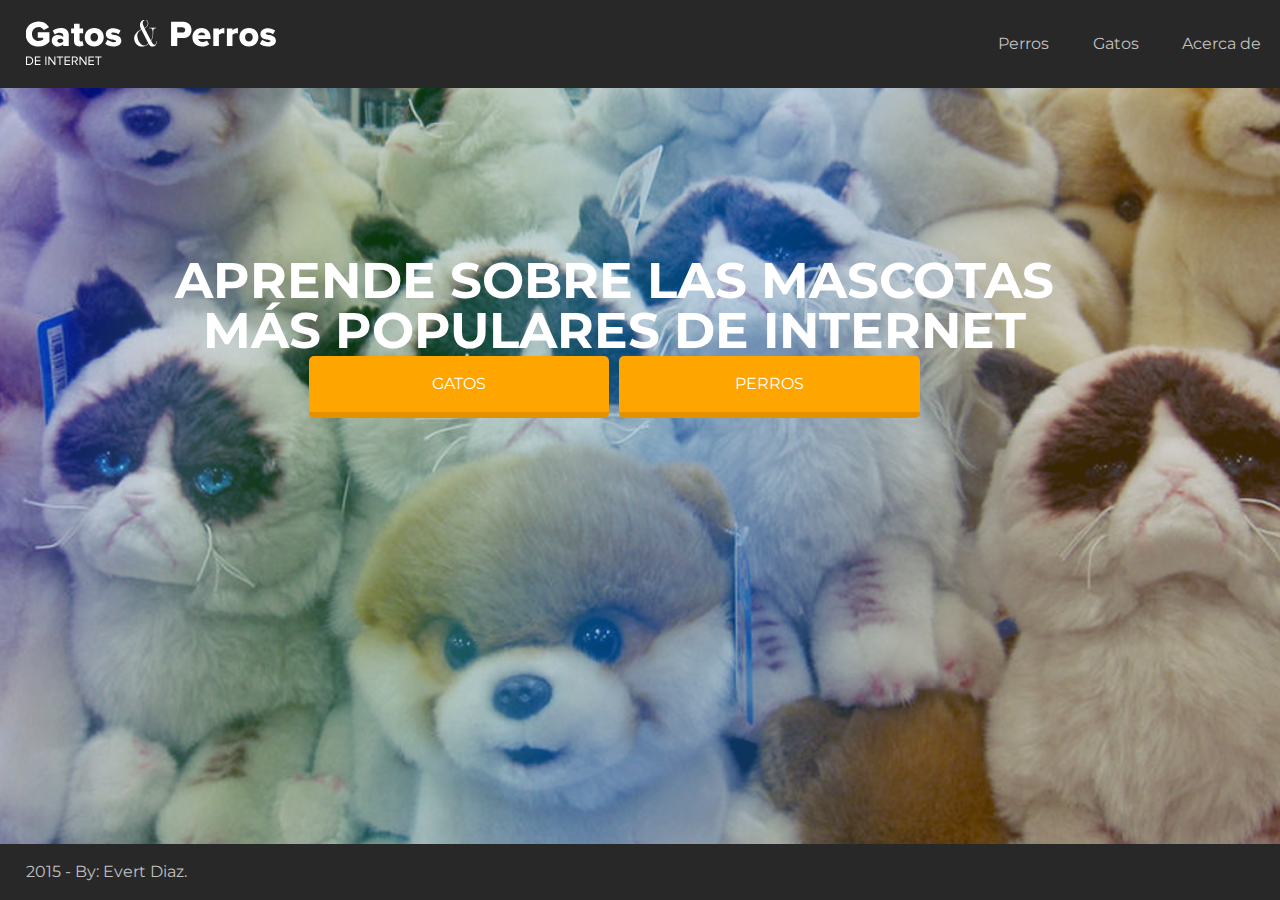
<file: index.html>
<!DOCTYPE html>
<html>
	<head>
		<title> Iniciando Frontend</title>
		<meta charset="UTF-8"/>
		<link rel="stylesheet" type="text/css" href="style.css">
		<link href='https://fonts.googleapis.com/css?family=Montserrat' rel='stylesheet' type='text/css'>
	</head>
	<body>
		<header>
			<div class="containter">
				<nav class="row between middle">
					<div class="col-4" style="margin-left:2%;">
						<!-- Don't DO THAT!-->
						<a href="index.html">
							<img src="assets/logo.svg" alt="logo"/>		
						</a>
					</div>
					<div class="col-3">
						<ul class="row around">
							<li class="col">
								<a href="perros.html" class="layout_a">Perros</a>
							</li>
							<li class="col">
								<a href="gatos.html" class="layout_a">Gatos</a>
							</li>
							<li class="col">
								<a href="acerca.html" class="layout_a">Acerca de</a>
							</li>
						</ul>
					</div>
				</nav>
			</div>			
		</header>
		<section class="cuerpo full-height">
			<div class="row center container">
				<h1 class="col-10">APRENDE SOBRE LAS MASCOTAS MÁS POPULARES DE INTERNET</h1>
				<div class="col-3 boton">
					<a href="gatos.html">Gatos</a>
				</div>
				<div class="col-3 boton">
					<a href="perros.html">Perros</a>
				</div>
			</div>
		</section>
		<footer>
			<div class="container">
				<div class="row">
					<div class="col-12">
						<a class="layout_a" href="http://www.facebook.com/evertdz" target="_blank">2015 - By: Evert Diaz.</a>		
					</div>
				</div>
			</div>
		</footer>
	</body>
</html>
</file>
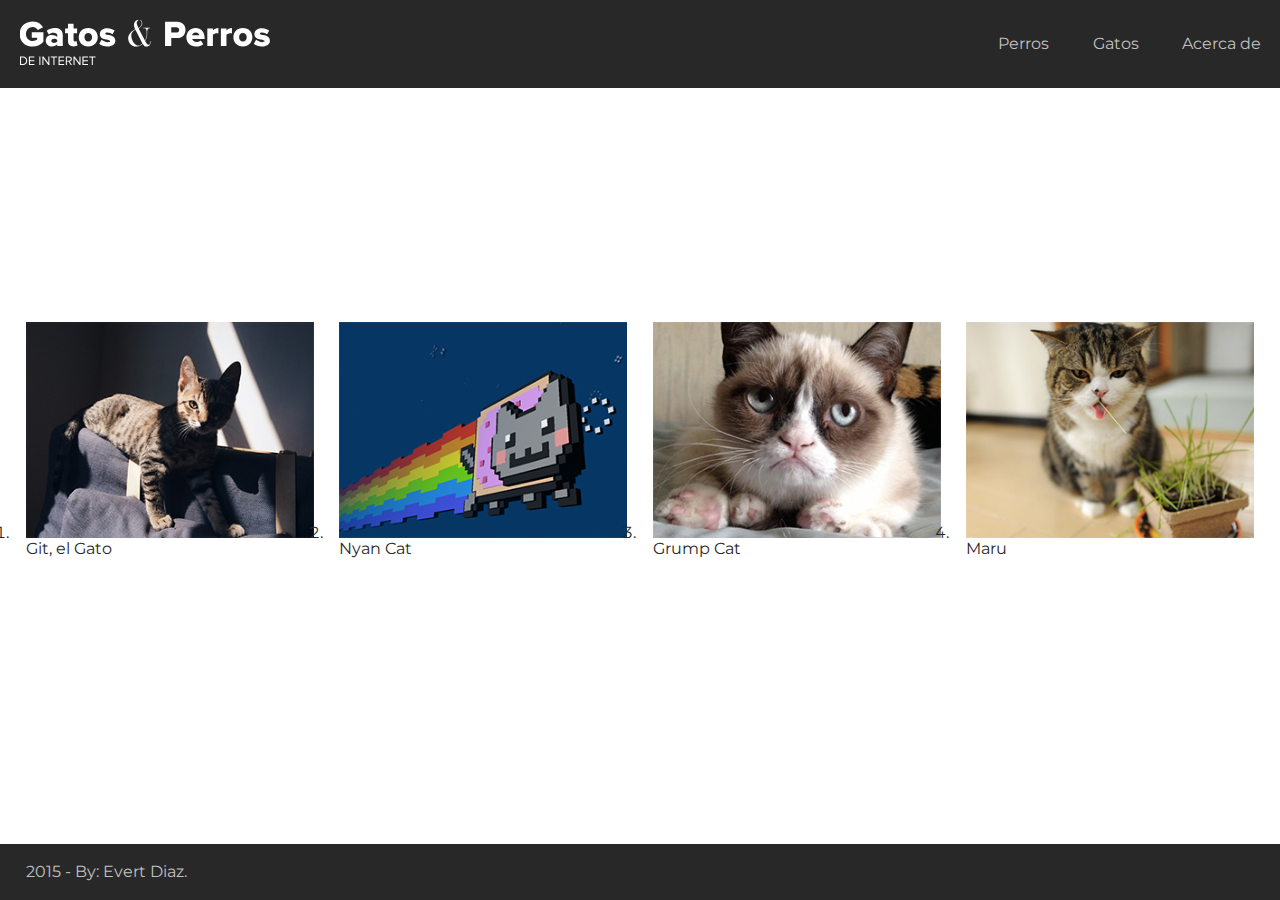
<file: gatos.html>
<!DOCTYPE html>
<html>
	<head>
		<title>Perros!</title>
		<meta charset="UTF-8">
		<link rel="stylesheet" type="text/css" href="style.css">
		<link href='https://fonts.googleapis.com/css?family=Montserrat' rel='stylesheet' type='text/css'>
	</head>
	<body>
		<header>
			<div class="containter">
				<nav class="row between middle">
					<div class="col-4" style="margin-left:20px;">
						<!-- Don't DO THAT!-->
						<a href="index.html">
							<img src="assets/logo.svg" alt="logo"/>		
						</a>
					</div>
					<div class="col-3">
						<ul class="row around">
							<li class="col">
								<a href="perros.html" class="layout_a">Perros</a>
							</li>
							<li class="col">
								<a href="gatos.html" class="layout_a">Gatos</a>
							</li>
							<li class="col">
								<a href="acerca.html" class="layout_a">Acerca de</a>
							</li>
						</ul>
					</div>
				</nav>
			</div>			
		</header>
		<section class="full-height middle">
			<div class="container full-height">
				<div class="row middle">
					<div class="col-10">
						<h2>Lista de Gatos en Memes</h2>
					</div>
					
						
					
					
				</div>	
				<ol class="row full-height middle">
							<li class="col-3 float">
								<img src="assets/gatos/git/git-1.png" alt="git">Git, el Gato
							</li>
							<li class="col-3  float">
								<img src="assets/gatos/nyan/nyan-1.png" alt="git">Nyan Cat
							</li>
							<li class="col-3  float">
								<img src="assets/gatos/grumpy/grumpy-1.png" alt="git">Grump Cat
							</li>
							<li class="col-3  float">
								<img src="assets/gatos/maru/maru-1.png" alt="git">Maru
							</li>
						</ol>
			</div>
			
		</section>
		<footer>
			<div class="container">
				<div class="row">
					<div class="col-12">
						<a class="layout_a" href="https://www.facebook.com/evertdz" target="_blank">2015 - By: Evert Diaz.</a>		
					</div>
				</div>
			</div>
		</footer>
	</body>
</html>
</file>
<file: style.css>
@import url('css/reset.css');
@import url('css/reticula.css');
@import url('css/editorial.css');
@import url('css/secciones.css');
@import url('css/formas.css');
@import url('css/layout.css');



html, body{
	color: #282828;
	height: 100%;
	font-family: 'Montserrat', sans-serif;
}
</file>
